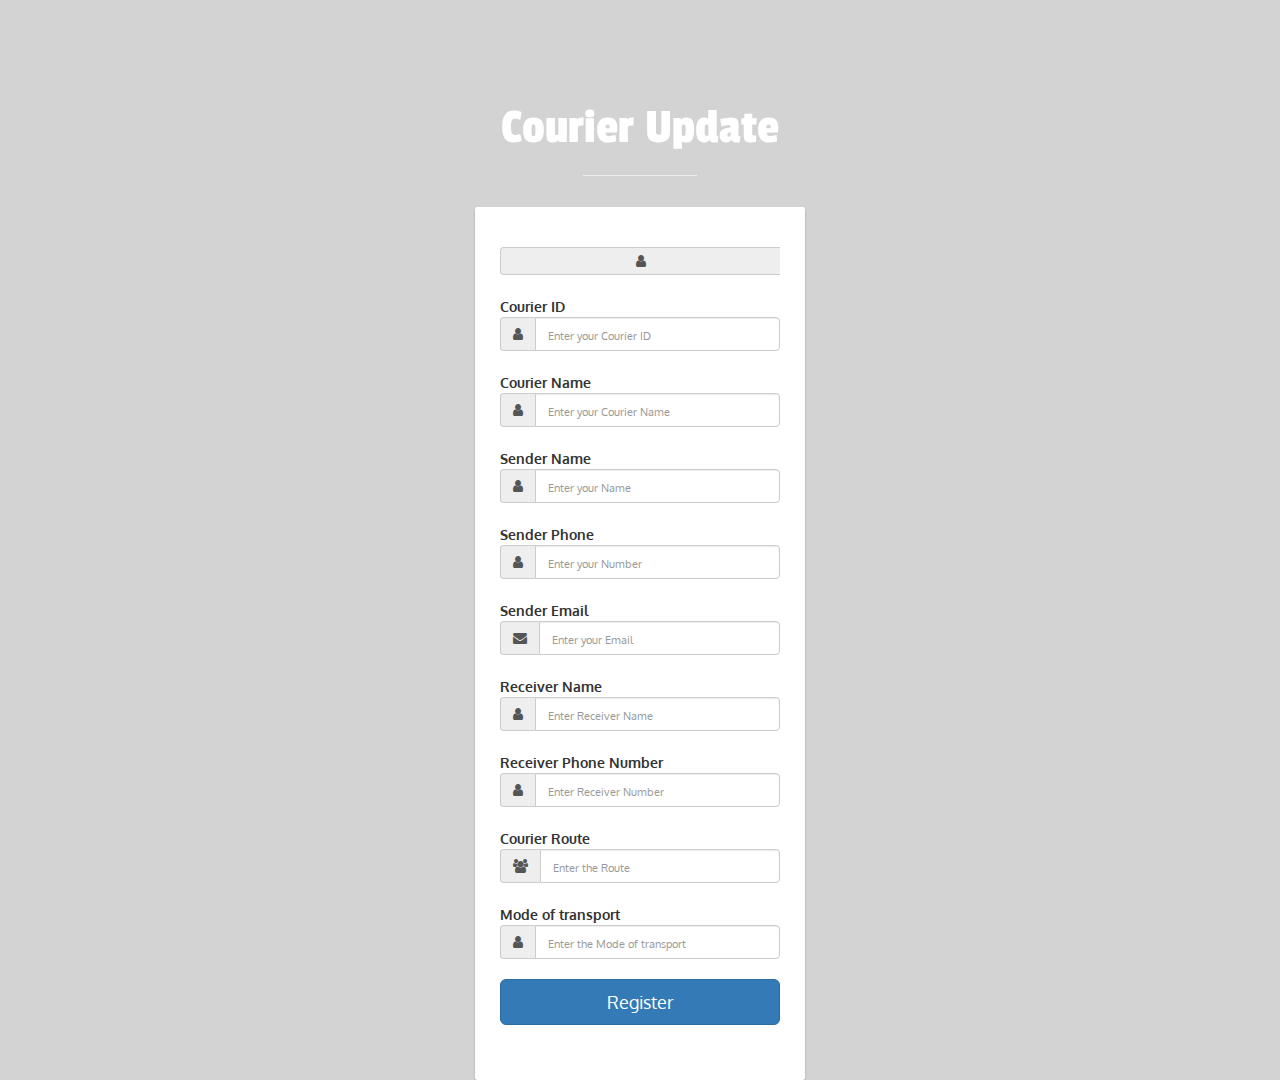
<file: src/main/resources/templates/Edit.html>
<html lang="en" xmlns:th="http://www.thymeleaf.org">
<head>
  <meta name="viewport" content="width=device-width, initial-scale=1">
  <link rel="stylesheet" type="text/css" href="https://maxcdn.bootstrapcdn.com/bootstrap/3.3.7/css/bootstrap.min.css">

  <link rel="stylesheet" href="https://maxcdn.bootstrapcdn.com/font-awesome/4.6.1/css/font-awesome.min.css">
  <link href='https://fonts.googleapis.com/css?family=Passion+One' rel='stylesheet' type='text/css'>
  <link href='https://fonts.googleapis.com/css?family=Oxygen' rel='stylesheet' type='text/css'>

  <title>Update Page</title>
  <style>
body, html{
     height: 100%;
  background-repeat: no-repeat;
  background-color: #d3d3d3;
  background-image: url(http://wallpapercave.com/wp/19exAQ9.jpg);
  font-family: 'Oxygen', sans-serif;
background-attachment: fixed;
}

.main{
  margin-top: 70px;
}

h1.title {
  font-size: 50px;
  font-family: 'Passion One', cursive;
  font-weight: 400;
  color:white;
}

hr{
  width: 10%;
  color: #fff;
}

.form-group{
  margin-bottom: 15px;
}

label{
  margin-bottom: 15px;
}

input,
input::-webkit-input-placeholder {
    font-size: 11px;
    padding-top: 3px;
}

.main-login{
  background-color: #fff;
    /* shadows and rounded borders */
    -moz-border-radius: 2px;
    -webkit-border-radius: 2px;
    border-radius: 2px;
    -moz-box-shadow: 0px 2px 2px rgba(0, 0, 0, 0.3);
    -webkit-box-shadow: 0px 2px 2px rgba(0, 0, 0, 0.3);
    box-shadow: 0px 2px 2px rgba(0, 0, 0, 0.3);

}

.main-center{
  margin-top: 30px;
  margin: 0 auto;
  max-width: 330px;
    padding: 40px 40px;

}

.login-button{
  margin-top: 5px;
}

.login-register{
  font-size: 11px;
  text-align: center;
}
  </style>
</head>
<body>
<div class="container">
  <div class="row main">
    <div class="panel-heading">
      <div class="panel-title text-center">
        <h1 class="title">Courier Update</h1>
        <hr />
      </div>
    </div>
    <div class="main-login main-center">
      <form class="form-horizontal" th:action="@{/courier}" th:object="${Courier}" method="post">
        <div class="form-group">
          <div class="cols-sm-10">
            <div class="input-group">
              <span class="input-group-addon"><i class="fa fa-user fa" aria-hidden="true"></i></span>
              <input type="hidden" class="form-control" th:field="*{id}" name="id" id="idd" />
            </div>
          </div>
        </div>
        <div class="form-group">
          <label for="id" class="cols-sm-2 control-label">Courier ID</label>
          <div class="cols-sm-10">
            <div class="input-group">
              <span class="input-group-addon"><i class="fa fa-user fa" aria-hidden="true"></i></span>
              <input type="text" class="form-control" th:field="*{courier_id}" name="courier_id" id="id"  placeholder="Enter your Courier ID"/>
            </div>
          </div>
        </div>
        <div class="form-group">
          <label for="cname" class="cols-sm-2 control-label">Courier Name</label>
          <div class="cols-sm-10">
            <div class="input-group">
              <span class="input-group-addon"><i class="fa fa-user fa" aria-hidden="true"></i></span>
              <input type="text" class="form-control" th:field="*{cname}" name="cname" id="cname"  placeholder="Enter your Courier Name"/>
            </div>
          </div>
        </div>
        <div class="form-group">
          <label for="sname" class="cols-sm-2 control-label">Sender Name</label>
          <div class="cols-sm-10">
            <div class="input-group">
              <span class="input-group-addon"><i class="fa fa-user fa" aria-hidden="true"></i></span>
              <input type="text" class="form-control" th:field="*{sname}" name="sname" id="sname"  placeholder="Enter your Name"/>
            </div>
          </div>
        </div>
        <div class="form-group">
          <label for="sphone" class="cols-sm-2 control-label">Sender Phone</label>
          <div class="cols-sm-10">
            <div class="input-group">
              <span class="input-group-addon"><i class="fa fa-user fa" aria-hidden="true"></i></span>
              <input type="text" class="form-control" th:field="*{sphone}" name="sphone" id="sphone"  placeholder="Enter your Number"/>
            </div>
          </div>
        </div>
        <div class="form-group">
          <label for="email" class="cols-sm-2 control-label">Sender Email</label>
          <div class="cols-sm-10">
            <div class="input-group">
              <span class="input-group-addon"><i class="fa fa-envelope fa" aria-hidden="true"></i></span>
              <input type="text" class="form-control" th:field="*{email}" name="email" id="email"  placeholder="Enter your Email"/>
            </div>
          </div>
        </div>

        <div class="form-group">
          <label for="rname" class="cols-sm-2 control-label">Receiver Name</label>
          <div class="cols-sm-10">
            <div class="input-group">
              <span class="input-group-addon"><i class="fa fa-user fa" aria-hidden="true"></i></span>
              <input type="text" class="form-control" th:field="*{rname}" name="rname" id="rname"  placeholder="Enter Receiver Name"/>
            </div>
          </div>
        </div>
        <div class="form-group">
          <label for="rphone" class="cols-sm-2 control-label">Receiver Phone Number</label>
          <div class="cols-sm-10">
            <div class="input-group">
              <span class="input-group-addon"><i class="fa fa-user fa" aria-hidden="true"></i></span>
              <input type="text" class="form-control" th:field="*{rphone}" name="rphone" id="rphone"  placeholder="Enter Receiver Number"/>
            </div>
          </div>
        </div>

        <div class="form-group">
          <label for="route" class="cols-sm-2 control-label">Courier Route</label>
          <div class="cols-sm-10">
            <div class="input-group">
              <span class="input-group-addon"><i class="fa fa-users fa" aria-hidden="true"></i></span>
              <input type="text" class="form-control" th:field="*{route}" name="route" id="route"  placeholder="Enter the Route"/>
            </div>
          </div>
        </div>
        <div class="form-group">
          <label for="transport" class="cols-sm-2 control-label">Mode of transport</label>
          <div class="cols-sm-10">
            <div class="input-group">
              <span class="input-group-addon"><i class="fa fa-user fa" aria-hidden="true"></i></span>
              <input type="text" class="form-control" th:field="*{transport}" name="transport" id="transport"  placeholder="Enter the Mode of transport"/>
            </div>
          </div>
        </div>

        <div class="form-group ">
          <button type="submit" class="btn btn-primary btn-lg btn-block login-button">Register</button>
        </div>

      </form>
    </div>
  </div>
</div>
</body>
</html>
</file>
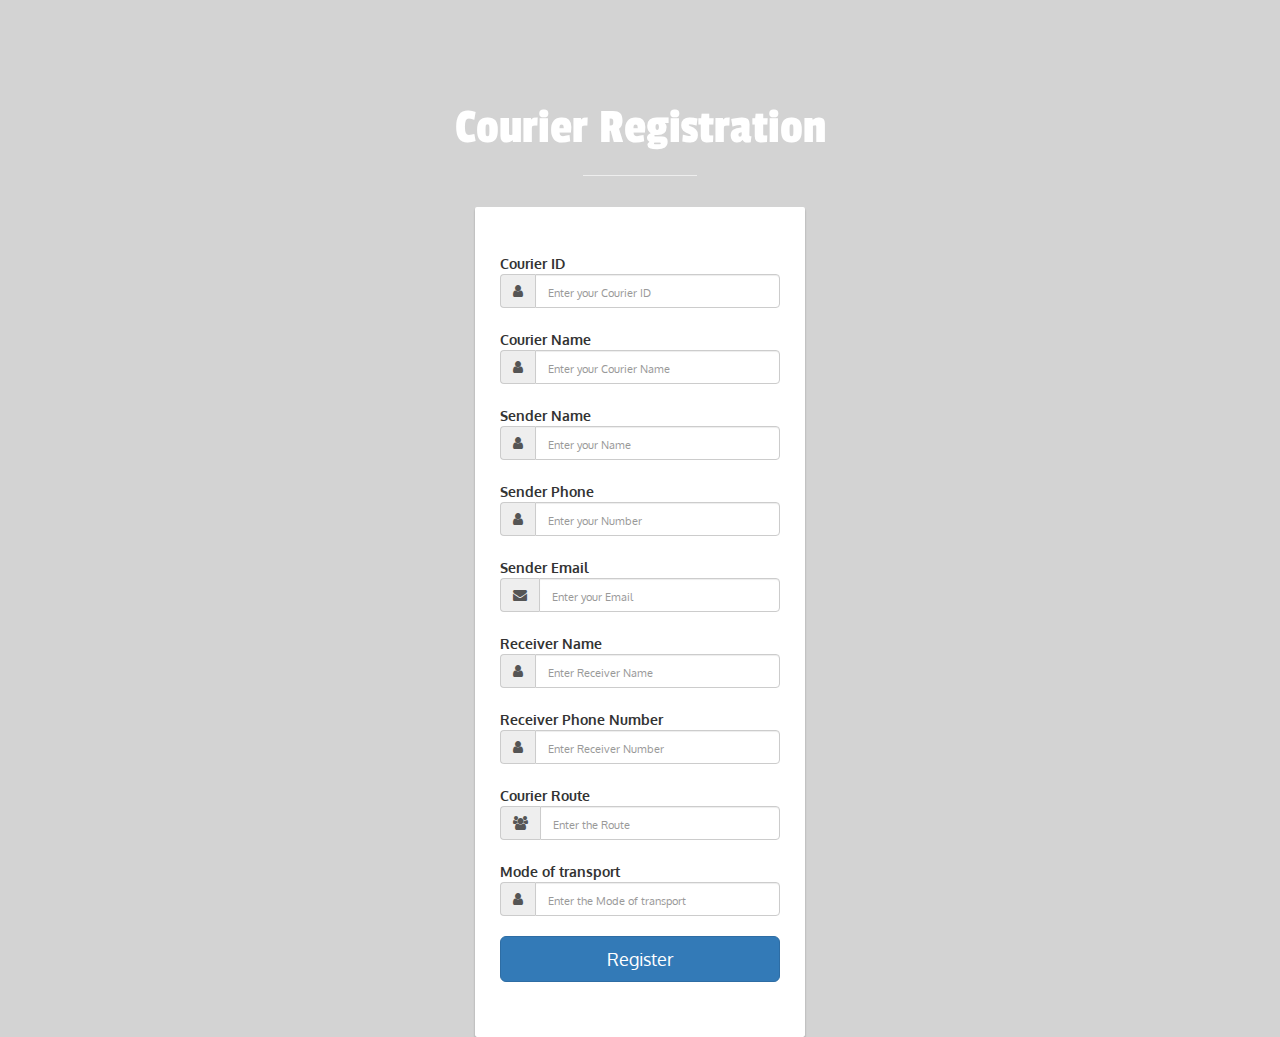
<file: src/main/resources/templates/registration_page.html>
<html lang="en" xmlns:th="http://www.thymeleaf.org">
<head>
  <meta name="viewport" content="width=device-width, initial-scale=1">
  <link rel="stylesheet" type="text/css" href="https://maxcdn.bootstrapcdn.com/bootstrap/3.3.7/css/bootstrap.min.css">

  <link rel="stylesheet" href="https://maxcdn.bootstrapcdn.com/font-awesome/4.6.1/css/font-awesome.min.css">
  <link href='https://fonts.googleapis.com/css?family=Passion+One' rel='stylesheet' type='text/css'>
  <link href='https://fonts.googleapis.com/css?family=Oxygen' rel='stylesheet' type='text/css'>

  <title>Admin</title>
  <style>
body, html{
     height: 100%;
  background-repeat: no-repeat;
  background-color: #d3d3d3;
  background-image: url(http://wallpapercave.com/wp/19exAQ9.jpg);
  font-family: 'Oxygen', sans-serif;
background-attachment: fixed;
}

.main{
  margin-top: 70px;
}

h1.title {
  font-size: 50px;
  font-family: 'Passion One', cursive;
  font-weight: 400;
  color:white;
}

hr{
  width: 10%;
  color: #fff;
}

.form-group{
  margin-bottom: 15px;
}

label{
  margin-bottom: 15px;
}

input,
input::-webkit-input-placeholder {
    font-size: 11px;
    padding-top: 3px;
}

.main-login{
  background-color: #fff;
    /* shadows and rounded borders */
    -moz-border-radius: 2px;
    -webkit-border-radius: 2px;
    border-radius: 2px;
    -moz-box-shadow: 0px 2px 2px rgba(0, 0, 0, 0.3);
    -webkit-box-shadow: 0px 2px 2px rgba(0, 0, 0, 0.3);
    box-shadow: 0px 2px 2px rgba(0, 0, 0, 0.3);

}

.main-center{
  margin-top: 30px;
  margin: 0 auto;
  max-width: 330px;
    padding: 40px 40px;

}

.login-button{
  margin-top: 5px;
}

.login-register{
  font-size: 11px;
  text-align: center;
}
  </style>
</head>
<body>
<div class="container">
  <div class="row main">
    <div class="panel-heading">
      <div class="panel-title text-center">
        <h1 class="title">Courier Registration</h1>
        <hr />
      </div>
    </div>
    <div class="main-login main-center">
      <form class="form-horizontal" action="/courier" method="post" th:object="${requestCourier}">

        <div class="form-group">
          <label for="id" class="cols-sm-2 control-label">Courier ID</label>
          <div class="cols-sm-10">
            <div class="input-group">
              <span class="input-group-addon"><i class="fa fa-user fa" aria-hidden="true"></i></span>
              <input type="text" class="form-control" name="courier_id" id="id"  placeholder="Enter your Courier ID"/>
            </div>
          </div>
        </div>
        <div class="form-group">
          <label for="cname" class="cols-sm-2 control-label">Courier Name</label>
          <div class="cols-sm-10">
            <div class="input-group">
              <span class="input-group-addon"><i class="fa fa-user fa" aria-hidden="true"></i></span>
              <input type="text" class="form-control" name="cname" id="cname"  placeholder="Enter your Courier Name"/>
            </div>
          </div>
        </div>
        <div class="form-group">
          <label for="sname" class="cols-sm-2 control-label">Sender Name</label>
          <div class="cols-sm-10">
            <div class="input-group">
              <span class="input-group-addon"><i class="fa fa-user fa" aria-hidden="true"></i></span>
              <input type="text" class="form-control" name="sname" id="sname"  placeholder="Enter your Name"/>
            </div>
          </div>
        </div>
        <div class="form-group">
          <label for="sphone" class="cols-sm-2 control-label">Sender Phone</label>
          <div class="cols-sm-10">
            <div class="input-group">
              <span class="input-group-addon"><i class="fa fa-user fa" aria-hidden="true"></i></span>
              <input type="text" class="form-control" name="sphone" id="sphone"  placeholder="Enter your Number"/>
            </div>
          </div>
        </div>
        <div class="form-group">
          <label for="email" class="cols-sm-2 control-label">Sender Email</label>
          <div class="cols-sm-10">
            <div class="input-group">
              <span class="input-group-addon"><i class="fa fa-envelope fa" aria-hidden="true"></i></span>
              <input type="text" class="form-control" name="email" id="email"  placeholder="Enter your Email"/>
            </div>
          </div>
        </div>

        <div class="form-group">
          <label for="rname" class="cols-sm-2 control-label">Receiver Name</label>
          <div class="cols-sm-10">
            <div class="input-group">
              <span class="input-group-addon"><i class="fa fa-user fa" aria-hidden="true"></i></span>
              <input type="text" class="form-control" name="rname" id="rname"  placeholder="Enter Receiver Name"/>
            </div>
          </div>
        </div>
        <div class="form-group">
          <label for="rphone" class="cols-sm-2 control-label">Receiver Phone Number</label>
          <div class="cols-sm-10">
            <div class="input-group">
              <span class="input-group-addon"><i class="fa fa-user fa" aria-hidden="true"></i></span>
              <input type="text" class="form-control" name="rphone" id="rphone"  placeholder="Enter Receiver Number"/>
            </div>
          </div>
        </div>

        <div class="form-group">
          <label for="route" class="cols-sm-2 control-label">Courier Route</label>
          <div class="cols-sm-10">
            <div class="input-group">
              <span class="input-group-addon"><i class="fa fa-users fa" aria-hidden="true"></i></span>
              <input type="text" class="form-control" name="route" id="route"  placeholder="Enter the Route"/>
            </div>
          </div>
        </div>
        <div class="form-group">
          <label for="transport" class="cols-sm-2 control-label">Mode of transport</label>
          <div class="cols-sm-10">
            <div class="input-group">
              <span class="input-group-addon"><i class="fa fa-user fa" aria-hidden="true"></i></span>
              <input type="text" class="form-control" name="transport" id="transport"  placeholder="Enter the Mode of transport"/>
            </div>
          </div>
        </div>

        <div class="form-group ">
          <button type="submit" class="btn btn-primary btn-lg btn-block login-button">Register</button>
        </div>

      </form>
    </div>
  </div>
</div>
</body>
</html>
</file>
